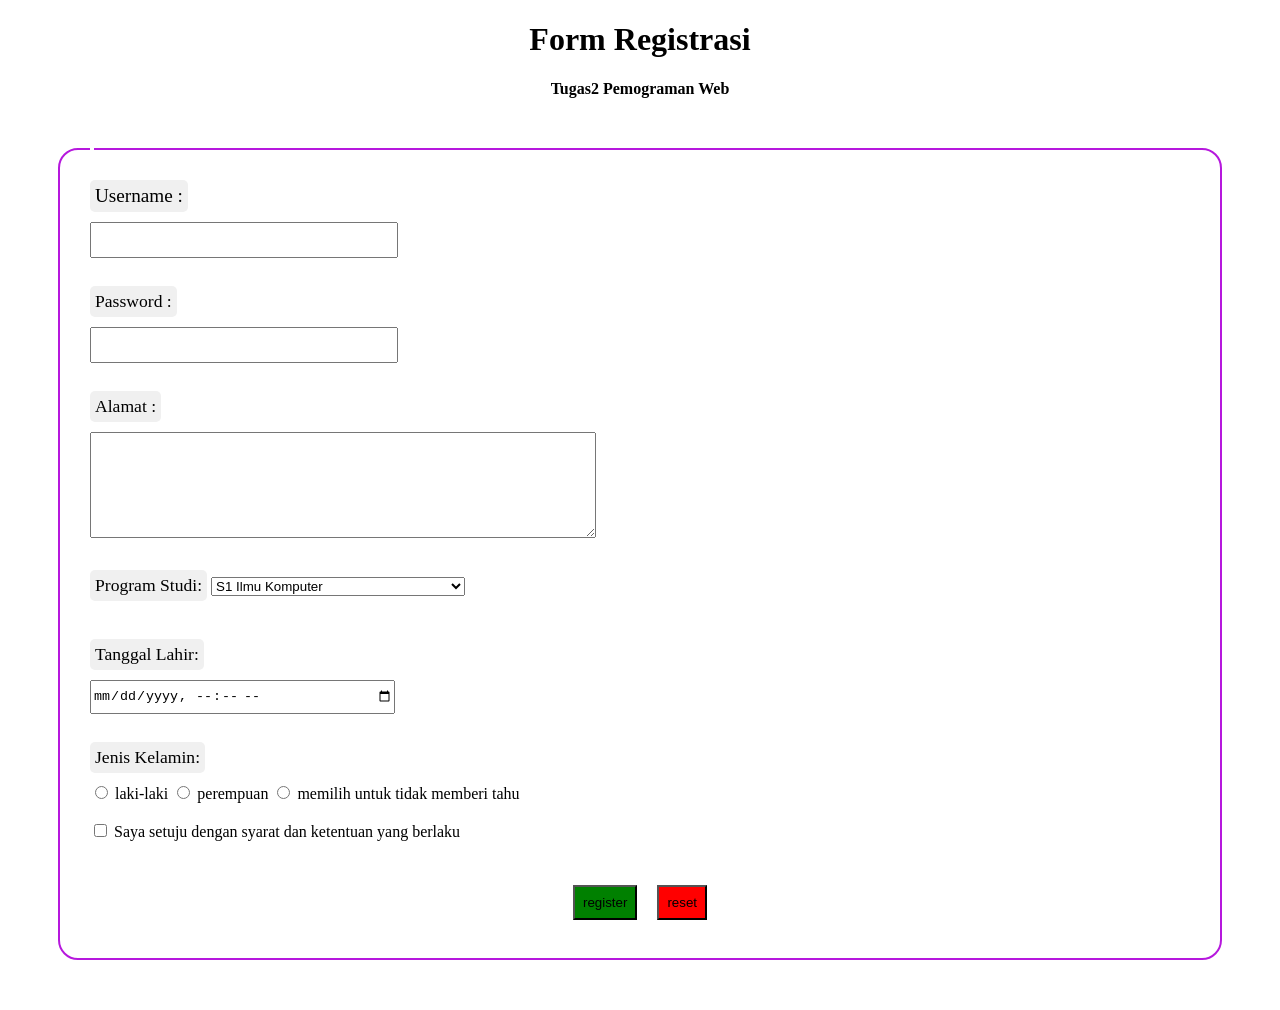
<file: index.html>
<!DOCTYPE html>
<html lang="en">
<head>
    <meta charset="UTF-8">
    <meta name="viewport" content="width=device-width, initial-scale=1.0">
    <title>Document</title>

    <link rel="stylesheet" href="form.css">
</head>
<body>

    <h1>Form Registrasi</h1>
    <h3>Tugas2 Pemograman Web</h3>

<fieldset><legend></legend>
    <form action="#">
       <label for="username">Username :</label>
        <br><input type="text" name="pengguna" id="username"><br><br>

        <label for="Sandi">Password :</label><br>
        <input type="password" id="sandi" name="sandi"><br><br>

        <label for="alamat">Alamat : </label><br>
        <textarea type="alamat" id="alamat"></textarea><br><br>
    
        <label for="prodi">Program Studi:</label>
        <select name="prodi" id="prodi">
            <option value="opsi1">S1 Ilmu Komputer</option>
            <option value="opsi2">S1 Teknologi Informasi</option>
            <option value="opsi3">S2 Teknik Informatika</option>
            <option value="opsi4">S2 Sains Data dan Kecerdasan Buatan</option>
            <option value="opsi5">S3 Ilmu Komputer</option>
        </select><br><br>

        <label for="tgllahir">Tanggal Lahir:</label><br>
        <input type="datetime-local" id="tgllahir" name="tgllahir"><br> </br>

        <label for="jenis">Jenis Kelamin:</label><br>

        <!-- untuk type radio: artibut "name" harus sama di kedua pilihan, agar nnti hanya bisa dipilih 1 saja, menandakan kalau walau pilhannya banya, tapi semuanya dalam 1 grup opsi yang sama -->
        <input type="radio" id="jeniskelamin" name="jeniskelamin">
        <label for="jeniskelamin">laki-laki</label>
        <input type="radio" id="jeniskelamin" name="jeniskelamin">
        <label for="jeniskelamin">perempuan</label>
        <input type="radio" id="jeniskelamin" name="jeniskelamin">
        <label for="jeniskelamin">memilih untuk tidak memberi tahu</label><br><br>

        <input type="checkbox" id="setuju" name="setuju">
        <label for="setuju">Saya setuju dengan syarat dan ketentuan yang berlaku</label><br><br><br>

       <div class="tombol">
         <button type="submit" id="b1" name="btn register">register</button>
         
         <button type="reset" id="b2" value="reset">reset</button>
        </div>

    </form>
    
</body>
</html>
</file>
<file: form.css>
h1 {font-family: "Times New Roman", serif; font-size: 2em; text-align: center;}
h3 {font-family: "Times New Roman", serif; font-size: 1.0em; color:black;text-align: center;}

label[for="username"] {font-family: "Times New Roman", serif; font-size: 1.2em; background-color: #f0f0f0; padding: 5px; border-radius: 5px; margin-bottom: 10px; display: inline-block;}

label[for="Sandi"] {font-family: "Times New Roman", serif; font-size: 1.1em; background-color: #f0f0f0; padding: 5px; border-radius: 5px; margin-bottom: 10px; display: inline-block; margin-top: 10px;}

label[for="alamat"] {font-family: "Times New Roman", serif; font-size: 1.1em; background-color: #f0f0f0; padding: 5px; border-radius: 5px; margin-bottom: 10px; display: inline-block; margin-top: 10px;}

label[for="tgllahir"] {font-family: "Times New Roman", serif; font-size: 1.1em; background-color: #f0f0f0; padding: 5px; border-radius: 5px; margin-bottom: 10px; display: inline-block; margin-top: 10px;}

label[for="jenis"] {font-family: "Times New Roman", serif; font-size: 1.1em; background-color: #f0f0f0; padding: 5px; border-radius: 5px; margin-bottom: 10px; display: inline-block; margin-top: 10px;}

label[for="prodi"] {font-family: "Times New Roman", serif; font-size: 1.1em; background-color: #f0f0f0; padding: 5px; border-radius: 5px; margin-bottom: 10px; display: inline-block; margin-top: 10px;}

#tgllahir{
    width: 300px; height: 30px
}

#username{
    width: 300px; height: 30px
}

#sandi{
    width: 300px; height: 30px
}

#alamat{
    width: 500px; height: 100px
}

fieldset{
    border-radius: 20px;
    border:2px solid rgb(182, 24, 221);
    padding: 30px;
    margin: 50px;
}

.tombol{
    text-align: center;
}

#b1{
    background-color: green;
    padding: 8px;
    margin: 8px;
}
#b2{
    background-color: red;
    padding: 8px;
    margin: 8px;
}
</file>
